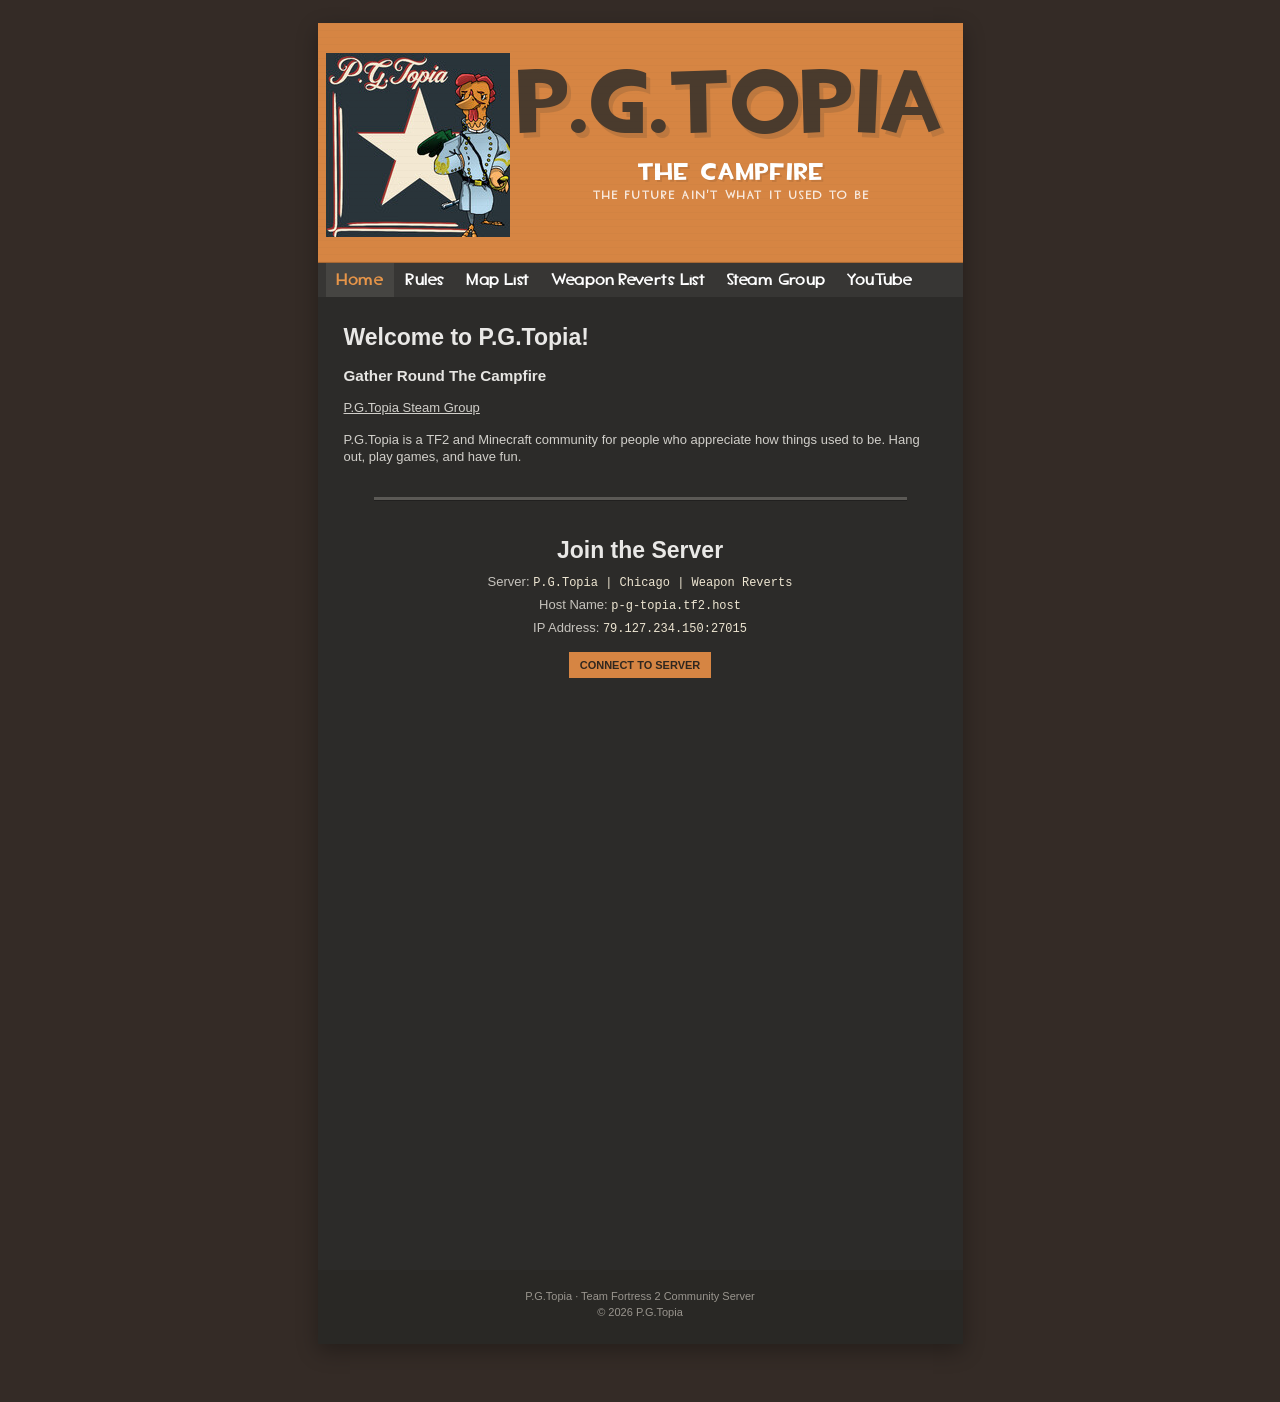
<file: index.html>
<!doctype html>
<html lang="en">
<head>
  <meta charset="utf-8">
  <meta name="viewport" content="width=device-width, initial-scale=1">
  <meta name="description" content="P.G.Topia">

  <link rel="icon" type="image/jpg" href="assets/images/logo.jpg">
  <link rel="stylesheet" href="css/style.css">

  <title>P.G.Topia</title>
</head>

<body>

  <div class="site-shell">

    <!-- Header is loaded by header.js -->
    <header class="site-header"></header>

    <main id="home" class="content">

      <section class="intro" id="faq">
        <h1>Welcome to P.G.Topia!</h1>

        <h3>Gather Round The Campfire</h3>

        <p class="logo-center">
          <a href="https://steamcommunity.com/groups/pgtopia">
            P.G.Topia Steam Group
          </a>
        </p>

        <p>
          P.G.Topia is a TF2 and Minecraft community for people who appreciate
          how things used to be. Hang out, play games, and have fun.
        </p>
      </section>

      <div class="rule"></div>

      <section class="server-box">
        <h2>Join the Server</h2>

        <p>
          Server:
          <code id="server-name">P.G.Topia | Chicago | Weapon Reverts</code>
        </p>

        <p>
          Host Name:
          <code id="server-hostname">p-g-topia.tf2.host</code>
        </p>

        <p>
          IP Address:
          <code id="server-ip">79.127.234.150:27015</code>
        </p>

        <div class="server-actions">
          <a href="steam://connect/79.127.234.150:27015">
            CONNECT TO SERVER
          </a>
        </div>

        <iframe
          src="https://cache.gametracker.com/components/html0/?host=79.127.234.150:27015&bgColor=333333&fontColor=cccccc&titleBgColor=222222&titleColor=ff9900&borderColor=555555&linkColor=ffcc00&borderLinkColor=222222&showMap=1&currentPlayersHeight=100&showCurrPlayers=1&topPlayersHeight=100&showTopPlayers=1&showBlogs=0&width=240"
          frameborder="0"
          scrolling="no"
          width="240"
          height="536">
        </iframe>

      </section>

    </main>

    <footer class="site-footer">
      <p>P.G.Topia · Team Fortress 2 Community Server</p>
      <p>© <span id="year"></span> P.G.Topia</p>
    </footer>

  </div>

  <script src="js/header.js"></script>
  <script src="js/main.js"></script>

</body>
</html>
</file>
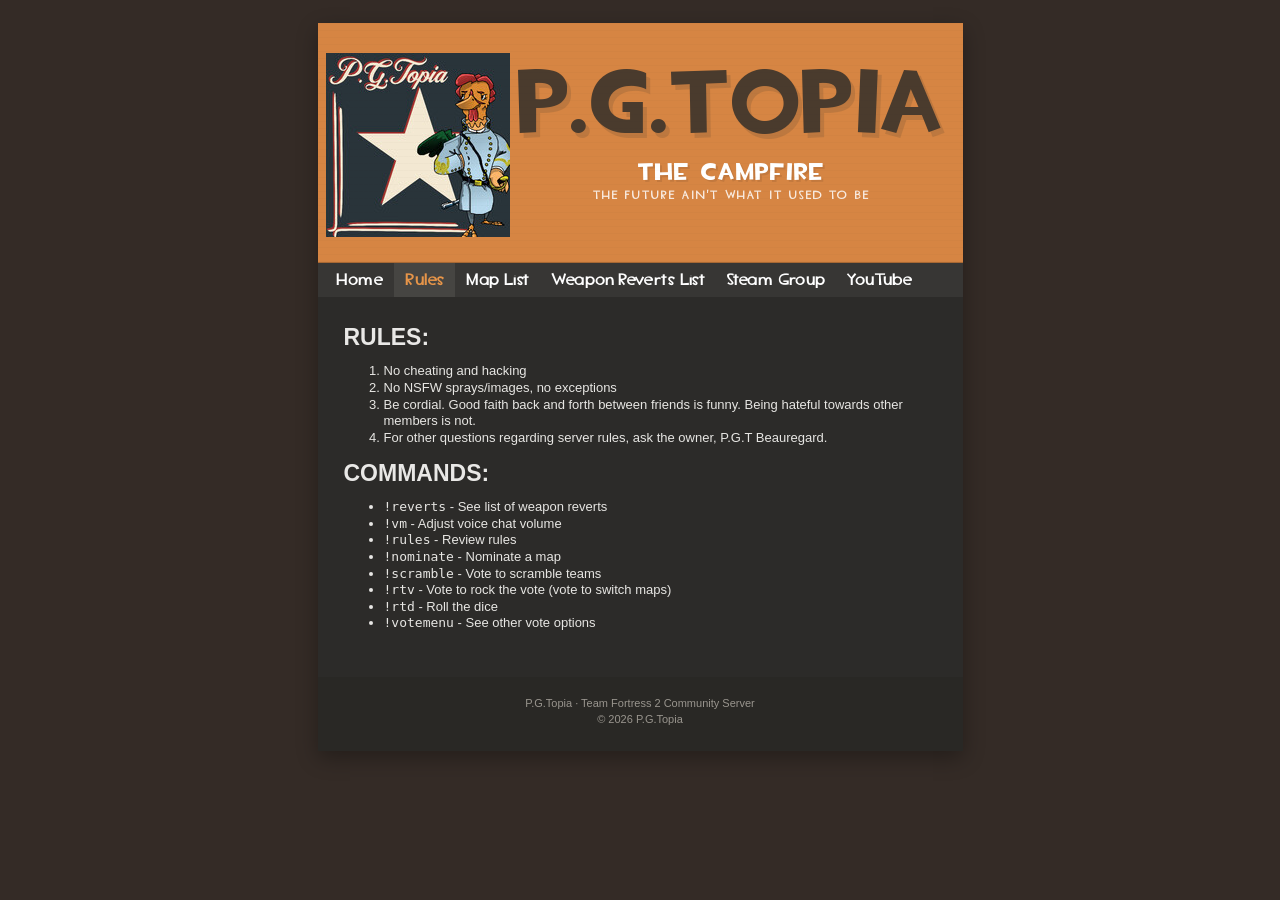
<file: rules.html>
<!doctype html>
<html lang="en">

<head>
  <meta charset="utf-8">
  <meta name="viewport" content="width=device-width, initial-scale=1">

  <meta name="description" content="P.G.Topia">

  <link rel="icon" type="image/jpg" href="assets/images/logo.jpg">

  <title>P.G.Topia - Rules</title>

  <link rel="stylesheet" href="css/style.css">
</head>

<body>

  <div class="site-shell">

    <header class="site-header"></header>

    <main id="rules" class="content">

      <section class="intro">
        <h1>RULES:</h1>

        <ol>
          <li>No cheating and hacking</li>
          <li>No NSFW sprays/images, no exceptions</li>
          <li>
            Be cordial. Good faith back and forth between friends is funny.
            Being hateful towards other members is not.
          </li>
          <li>
            For other questions regarding server rules, ask the owner,
            P.G.T Beauregard.
          </li>
        </ol>

        <h1>COMMANDS:</h1>

        <ul>
          <li><code>!reverts</code> - See list of weapon reverts</li>
          <li><code>!vm</code> - Adjust voice chat volume</li>
          <li><code>!rules</code> - Review rules</li>
          <li><code>!nominate</code> - Nominate a map</li>
          <li><code>!scramble</code> - Vote to scramble teams</li>
          <li><code>!rtv</code> - Vote to rock the vote (vote to switch maps)</li>
          <li><code>!rtd</code> - Roll the dice</li>
          <li><code>!votemenu</code> - See other vote options</li>
        </ul>

      </section>

    </main>

    <footer class="site-footer">
      <p>P.G.Topia · Team Fortress 2 Community Server</p>
      <p>© <span id="year"></span> P.G.Topia</p>
    </footer>

  </div>

  <script src="js/header.js"></script>
  <script src="js/main.js"></script>

</body>
</html>
</file>
<file: css/style.css>
/*
  Screenshot-inspired TF2 community site template.
  The page intentionally uses a narrow centered column, orange masthead,
  dark content panel, compact typography, and stacked news posts.
*/

/* Add the original TF2 font files here:
   assets/fonts/tf2.ttf
   assets/fonts/tf2build.ttf
   assets/fonts/tf2secondary.ttf
   assets/fonts/tf2professor.ttf
*/
@font-face {
  font-family: "TF2";
  src: url("../assets/fonts/tf2.ttf") format("truetype");
  font-weight: 400;
  font-style: normal;
  font-display: swap;
}

@font-face {
  font-family: "TF2 Build";
  src: url("../assets/fonts/tf2build.ttf") format("truetype");
  font-weight: 400;
  font-style: normal;
  font-display: swap;
}

@font-face {
  font-family: "TF2 Secondary";
  src: url("../assets/fonts/tf2secondary.ttf") format("truetype");
  font-weight: 400;
  font-style: normal;
  font-display: swap;
}

@font-face {
  font-family: "TF2 Professor";
  src: url("../assets/fonts/tf2professor.ttf") format("truetype");
  font-weight: 400;
  font-style: normal;
  font-display: swap;
}

:root {
  --page-top: #342b26;
  --page-mid: #bdb4ad;
  --page-bottom: #9f968e;
  --orange: #d68543;
  --orange-dark: #bb7e31;
  --orange-light: #f1d79d;
  --content: #2c2b29;
  --content-soft: #353330;
  --text: #e7e6e3;
  --muted: #c6c3bd;
  --border: #605d58;
  --link: #f0dfb2;
  --column: 645px;
  --tf2-display: "TF2 Build", "TF2", Impact, "Arial Black", sans-serif;
  --tf2-condensed: "TF2 Secondary", "Arial Narrow", Arial, sans-serif;
}

* { box-sizing: border-box; }
html { scroll-behavior: smooth; }
body {
  margin: 0;
  min-width: 320px;
  color: var(--text);
  background: #342b26;
    /* linear-gradient(to bottom,
      var(--page-top) 0,
      #5c5149 10%,
      #938982 22%,
      var(--page-mid) 42%,
      #bcb3ac 62%,
      var(--page-bottom) 100%); */
  font-family: Arial, Helvetica, sans-serif;
  font-size: 13px;
  line-height: 1.28;
}

/* body::before {
  content: "";
  position: fixed;
  inset: 0;
  pointer-events: none;
  background:
    radial-gradient(ellipse at 50% 0, rgba(255,255,255,.08), transparent 45%),
    repeating-linear-gradient(0deg, rgba(255,255,255,.025) 0 1px, transparent 1px 4px);
  opacity: .65;
} */

a { color: inherit; }
button, a { -webkit-tap-highlight-color: transparent; }

.site-shell {
  width: var(--column);
  max-width: calc(100vw - 28px);
  margin: 23px auto 60px;
  position: relative;
  box-shadow: 0 7px 20px rgba(0,0,0,.30);
}

.site-header { position: relative; }

.masthead {
  height: 240px;
  background: var(--orange);
  position: relative;
  overflow: hidden;
  border-bottom: 1px solid rgba(0,0,0,.22);
}

/* Subtle paper/paint texture without external assets. */
.masthead::after {
  content: "";
  position: absolute;
  inset: 0;
  opacity: .11;
  background:
    repeating-linear-gradient(90deg, rgba(255,255,255,.14) 0 1px, transparent 1px 5px),
    repeating-linear-gradient(0deg, rgba(0,0,0,.12) 0 1px, transparent 1px 7px);
  mix-blend-mode: multiply;
  pointer-events: none;
}

.logo {
  position: absolute;
  inset: 0;
  display: flex;
  text-decoration: none;
  color: #40372e;
  text-align: center;
  padding-top: 22px;
  overflow: hidden;
}

.logo img {
  object-fit: cover;
  margin: 8px 8px 8px 8px;  
}

.logo-center {
  display: block;
  text-align: left;
}

.logo-text {
  display: flex;
  flex-direction: column;
}

.logo-tf2 {
  display: flex;
  position: relative;
  font-family: var(--tf2-display);
  font-size: 90px;
  transform-origin: center;
  color: #4a3b2d;
  text-shadow: 4px 5px 0 rgba(62,54,46,.16);
  white-space: nowrap;
  text-transform: uppercase;
}

.logo-target {
  display: inline-block;
  width: 24px;
  height: 24px;
  margin: 0 2px 1px 0;
  position: relative;
  vertical-align: middle;
  border: 6px solid #4a3b2d;
  border-radius: 50%;
  box-shadow:
    0 -10px 0 -4px #4a3b2d,
    0 10px 0 -4px #4a3b2d,
    10px 0 0 -4px #4a3b2d,
    -10px 0 0 -4px #4a3b2d;
  opacity: .94;
  mix-blend-mode: multiply;
}

.logo-name {
  display: block;
  color: #fff;
  font-family: var(--tf2-display);
  font-size: 24px;
  font-weight: 400;
  letter-spacing: 1px;
  line-height: 1;
  text-transform: uppercase;
  text-shadow: 2px 2px 0 rgba(70,50,30,.13);
  text-align: center;
}

.logo-tagline {
  display: block;
  margin-top: 5px;
  color: rgba(255,255,255,.84);
  font-family: var(--tf2-condensed);
  font-size: 11px;
  font-weight: 600;
  letter-spacing: 2px;
  text-transform: uppercase;
  text-align: center;
}

.site-nav {
  height: 34px;
  background: #373634;
  position: relative;
}

.nav-links {
  height: 34px;
  display: flex;
  align-items: stretch;
  padding-left: 8px;
}

.nav-links a {
  display: flex;
  align-items: center;
  padding: 0 11px;
  color: #fff;
  text-decoration: none;
  font-family: var(--tf2-secondary, "TF2 Secondary");
  font-size: 16px;
  font-weight: 700;
  line-height: 1;
  letter-spacing: .2px;
}

.nav-links a.active {
  color: #e79549;
  background: #464542;
}

.nav-links a:hover,
.nav-links a:focus {
  color: #e79549;
  background: #41403e;
}

.nav-toggle { display: none; }

.content {
  background: var(--content);
  padding: 27px 26px 32px;
}

.intro h1,
.latest h2,
.server-box h2 {
  margin: 0;
  font-family: var(--tf2-secondary);
  font-size: 23px;
  line-height: 1.15;
  font-weight: 700;
  color: #e9e8e6;
}

.intro h1 { margin-bottom: 9px; }

.intro p {
  margin: 0 0 15px;
  color: #d1cfca;
}

.intro p:last-child { margin-bottom: 0; }

.rule {
  height: 3px;
  margin: 32px 30px 34px;
  background: #5b5955;
  box-shadow: 0 1px 0 rgba(0,0,0,.25);
}

.latest h2 { margin-bottom: 21px; }

.post-list {
  display: flex;
  flex-direction: column;
  gap: 17px;
}

.post {
  display: grid;
  grid-template-columns: 184px minmax(0, 1fr);
  column-gap: 14px;
  align-items: start;
}

.post-image {
  width: 184px;
  height: 105px;
  border: 2px solid #6c6963;
  border-radius: 6px;
  overflow: hidden;
  position: relative;
  text-decoration: none;
  box-shadow: inset 0 0 0 1px rgba(0,0,0,.38), 0 2px 3px rgba(0,0,0,.35);
}

.post-image::before,
.post-image::after {
  content: "";
  position: absolute;
  pointer-events: none;
}

/* Generic placeholders that still feel like small TF2 screenshots. */
.placeholder-one {
  background:
    linear-gradient(140deg, transparent 0 47%, rgba(0,0,0,.55) 48% 52%, transparent 53%),
    linear-gradient(160deg, #111 0 42%, #51483d 43% 62%, #222 63% 100%);
}

.placeholder-one::before {
  width: 58px; height: 70px; left: 79px; bottom: -9px;
  background: #e79549;
  border-radius: 48% 48% 5px 5px;
  box-shadow: 12px -34px 0 -20px #c2a46e;
}

.placeholder-two {
  background:
    linear-gradient(115deg, #302f2d 0 35%, #69645c 36% 53%, #252422 54% 100%);
}

.placeholder-two::before {
  width: 45px; height: 72px; left: 70px; bottom: -13px;
  background: #47637a;
  border-radius: 45% 45% 5px 5px;
  box-shadow: 0 -40px 0 -14px #a39b89;
}

.placeholder-three {
  background:
    linear-gradient(180deg, #3f4a4b 0 45%, #b27a42 46% 70%, #5b4736 71% 100%);
}

.placeholder-three::before {
  width: 30px; height: 30px; left: 78px; top: 37px;
  background: #e79549;
  border-radius: 50%;
  box-shadow: 0 25px 0 11px #67513c;
}

.post-image span {
  position: absolute;
  right: 6px;
  bottom: 5px;
  padding: 2px 4px;
  color: rgba(255,255,255,.82);
  background: rgba(0,0,0,.42);
  font-size: 8px;
  font-weight: 800;
  letter-spacing: .08em;
}

.post-copy h3 {
  margin: 1px 0 2px;
  font-family: var(--tf2-secondary);
  font-size: 22px;
  line-height: 1.04;
  font-weight: 800;
  color: var(--link);
}

.post-copy h3 a {
  color: inherit;
  text-decoration: none;
}

.post-copy h3 a:hover { text-decoration: underline; }

.post-date {
  color: #cbc8c2;
  font-size: 13px;
  margin-bottom: 6px;
}

.post-copy p {
  margin: 0;
  color: #d1cfca;
  font-size: 13px;
}

.server-box {
  text-align: center;
  padding: 3px 10px 10px;
}

.server-box h2 { margin-bottom: 10px; }
.server-box p { color: var(--muted); margin: 6px 0; }
.server-box code {
  color: #eee6d2;
  font-family: Consolas, monospace;
  font-size: 12px;
}

.server-actions {
  display: flex;
  justify-content: center;
  gap: 7px;
  margin: 14px 0 10px;
}

.server-actions a,
.server-actions button {
  border: 0;
  padding: 7px 11px;
  background: var(--orange);
  color: #30271f;
  font: 800 11px Arial, Helvetica, sans-serif;
  text-decoration: none;
  cursor: pointer;
}

.server-actions a:hover,
.server-actions button:hover { background: #e1a14c; }

.server-links { font-size: 12px; }
.server-links a { color: var(--link); text-decoration: none; }
.server-links a:hover { text-decoration: underline; }

.site-footer {
  background: #292825;
  color: #99958e;
  padding: 17px 26px 23px;
  text-align: center;
  font-size: 11px;
}

.site-footer p { margin: 2px 0; }

@media (max-width: 670px) {
  .site-shell {
    max-width: none;
    width: 100%;
    margin: 0;
    box-shadow: none;
  }

  .masthead { height: 150px; }
  .logo-tf2 { font-size: clamp(35px, 9vw, 49px); }
  .logo-name { font-size: clamp(27px, 7vw, 34px); }
  .logo-tagline { font-size: 10px; }

  .content { padding: 24px 20px 30px; }
  .rule { margin-inline: 12px; }
}

@media (max-width: 520px) {
  .site-nav { height: auto; min-height: 34px; }
  .nav-toggle {
    display: block;
    border: 0;
    background: #373634;
    color: #fff;
    height: 34px;
    padding: 0 11px;
    font-size: 13px;
    font-weight: 900;
    cursor: pointer;
  }
  .nav-links {
    display: none;
    height: auto;
    padding: 0;
    flex-direction: column;
  }
  .nav-links.open { display: flex; }
  .nav-links a { min-height: 34px; }

  .post { grid-template-columns: 128px minmax(0, 1fr); gap: 11px; }
  .post-image { width: 128px; height: 82px; }
  .post-copy h3 { font-size: 18px; }
  .post-date, .post-copy p { font-size: 12px; }
}

@media (max-width: 370px) {
  .post { grid-template-columns: 1fr; }
  .post-image { width: 100%; height: 145px; }
}
</file>
